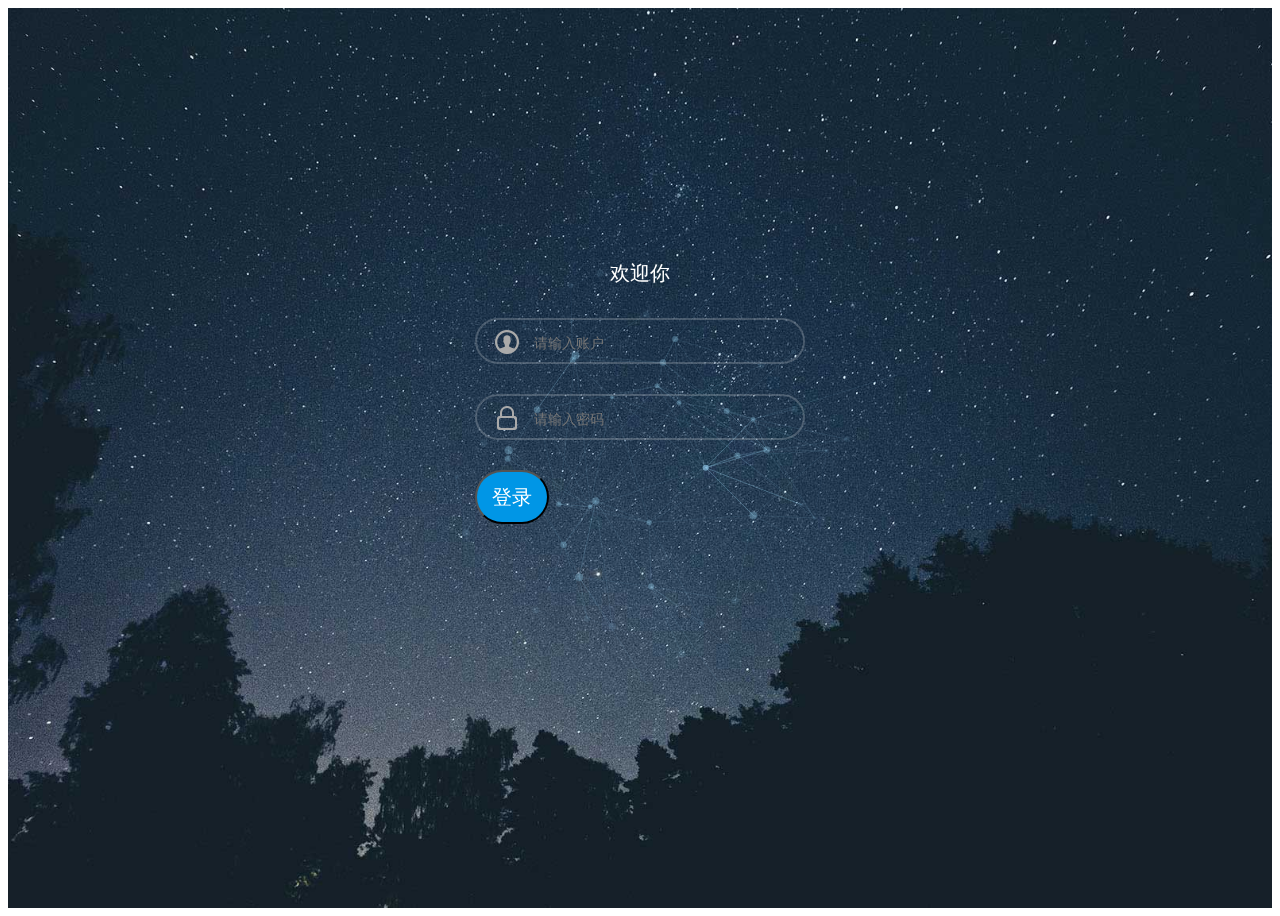
<file: i9-xiaofang-web/src/main/resources/templates/login.html>
<!DOCTYPE html>
<html xmlns:th="http://www.thymeleaf.org">
<head>
    <meta http-equiv="Content-Type" content="text/html; charset=UTF-8" />
    <title>login</title>
    <link rel="stylesheet" type="text/css" th:href="@{/login/css/normalize.css}"/>
    <link rel="stylesheet" type="text/css" th:href="@{/login/css/demo.css}" href="../static/login/css/demo.css"/>
    <!--必要样式-->
    <link rel="stylesheet" type="text/css" th:href="@{/login/css/component.css}" href="../static/login/css/component.css"/>
</head>
<body>
    <!--<p th:text="${name}">name</p>
    <p th:text="|HELLO!  ${name}|">helloword</p>-->
    <div class="container demo-1">
        <div class="content">
            <div id="large-header" class="large-header">
                <canvas id="demo-canvas"></canvas>
                <div class="logo_box">
                    <h3>欢迎你</h3>
                    <form th:action="@{/login.zhtml}" method="post" th:object="${loginForm}">
                        <div class="input_outer">
                            <span class="u_user"></span>
                            <input  class="text" style="color: #FFFFFF !important" type="text" placeholder="请输入账户" th:field="*{username}" >
                        </div>
                        <div class="input_outer">
                            <span class="us_uer"></span>
                            <input class="text" style="color: #FFFFFF !important; position:absolute; z-index:100;"value="" type="password" placeholder="请输入密码" th:field="*{password}">
                        </div>
                        <div class="mb2"><button th:type="submit" id="submitBtn" class="act-but submit" havascripref="jt:;" style="color: #FFFFFF">登录</button></div>
                        <!--<div class="mb2"><a class="act-but submit" havascripref="jt:;" style="color: #FFFFFF">登录</a></div>-->
                        <p class="loginAlert mb-10" style="color: red" th:text="(${exception} == null)?'':${exception.errorMessage}"></p>
                    </form>
                </div>
            </div>
        </div>
    </div><!-- /container -->
</body>
<script src="../static/login/js/TweenLite.min.js" th:src="@{/login/js/TweenLite.min.js}"></script>
<script src="../static/login/js/EasePack.min.js" th:src="@{/login/js/EasePack.min.js}"></script>
<script src="../static/login/js/rAF.js" th:src="@{/login/js/rAF.js}"></script>
<script src="../static/login/js/demo-1.js" th:src="@{/login/js/demo-1.js}"></script>
</html>
</file>
<file: i9-xiaofang-web/src/main/resources/static/login/css/demo.css>
*, *:after, *:before { -webkit-box-sizing: border-box; box-sizing: border-box; }
.clearfix:before, .clearfix:after { content: ''; display: table; }
.clearfix:after { clear: both; }

body {
	background: #fff;
	color: #383a3c;
	font-weight: 400;
	font-size: 1em;
	line-height: 1.25;
	font-family: 'Raleway', Calibri, Arial, sans-serif;
}

a, button {
	outline: none;
}

a {
	color: #566473;
	text-decoration: none;
}

a:hover, a:focus {
	color: #34495e;
}

section {
	padding: 1em;
	text-align: center;
}

p.ref {
	text-align: center;
	padding: 2em 1em;
}
</file>
<file: i9-xiaofang-web/src/main/resources/static/login/css/component.css>
/* Header */
.large-header {
	position: relative;
	width: 100%;
	background: #333;
	overflow: hidden;
	background-size: cover;
	background-position: center center;
	z-index: 1;
}

.demo-1 .large-header {
	background-image: url('../img/demo-1-bg.jpg');
}
.logo_box{
	width: 400px;
	height: 500px;
	padding: 35px;
	color: #EEE;
	position: absolute;
	left: 50%;
	top:50%;
	margin-left: -200px;
	margin-top: -250px;
}
.logo_box h3{
	text-align: center;
	height: 20px;
	font: 20px "microsoft yahei",Helvetica,Tahoma,Arial,"Microsoft jhengHei",sans-serif;
	color: #FFFFFF;
	height: 20px;
	line-height: 20px;
	padding:0 0 35px 0; 
}
.forms{
	width: 280px;
	height: 485px;
}
.logon_inof{
	width: 100%;
	min-height: 450px;
	padding-top: 35px;
	position: relative;
}		
.input_outer{
	height: 46px;
	padding: 0 5px;
	margin-bottom: 30px;
	border-radius: 50px;
	position: relative;
	border: rgba(255,255,255,0.2) 2px solid !important;
}
.u_user{
	width: 25px;
	height: 25px;
	background: url(../img/login_ico.png);
	background-position:  -125px 0;
	position: absolute;
	margin: 10px 13px;
}
.us_uer{
	width: 25px;
	height: 25px;
	background-image: url(../img/login_ico.png);
	background-position: -125px -34px;
	position: absolute;
	margin: 10px 13px;
}
.l-login{
	position: absolute;
	z-index: 1;
	left: 50px;
	top: 0;
	height: 46px;
	font: 14px "microsoft yahei",Helvetica,Tahoma,Arial,"Microsoft jhengHei";
	line-height: 46px;
}
.text{
	width: 220px;
	height: 46px;
	outline: none;
	display: inline-block;
	font: 14px "microsoft yahei",Helvetica,Tahoma,Arial,"Microsoft jhengHei";
	margin-left: 50px;
	border: none;
	background: none;
	line-height: 46px;
}
/*///*/
.mb2{
	margin-bottom: 20px
}
.mb2 a{
	text-decoration: none;
	outline: none;
}
.submit {
	padding: 15px;
	margin-top: 20px;
	display: block;
}
.act-but{
	line-height: 20px;
	text-align: center;
	font-size: 20px;
	border-radius: 50px;
	background: #0096e6;
}
</file>
